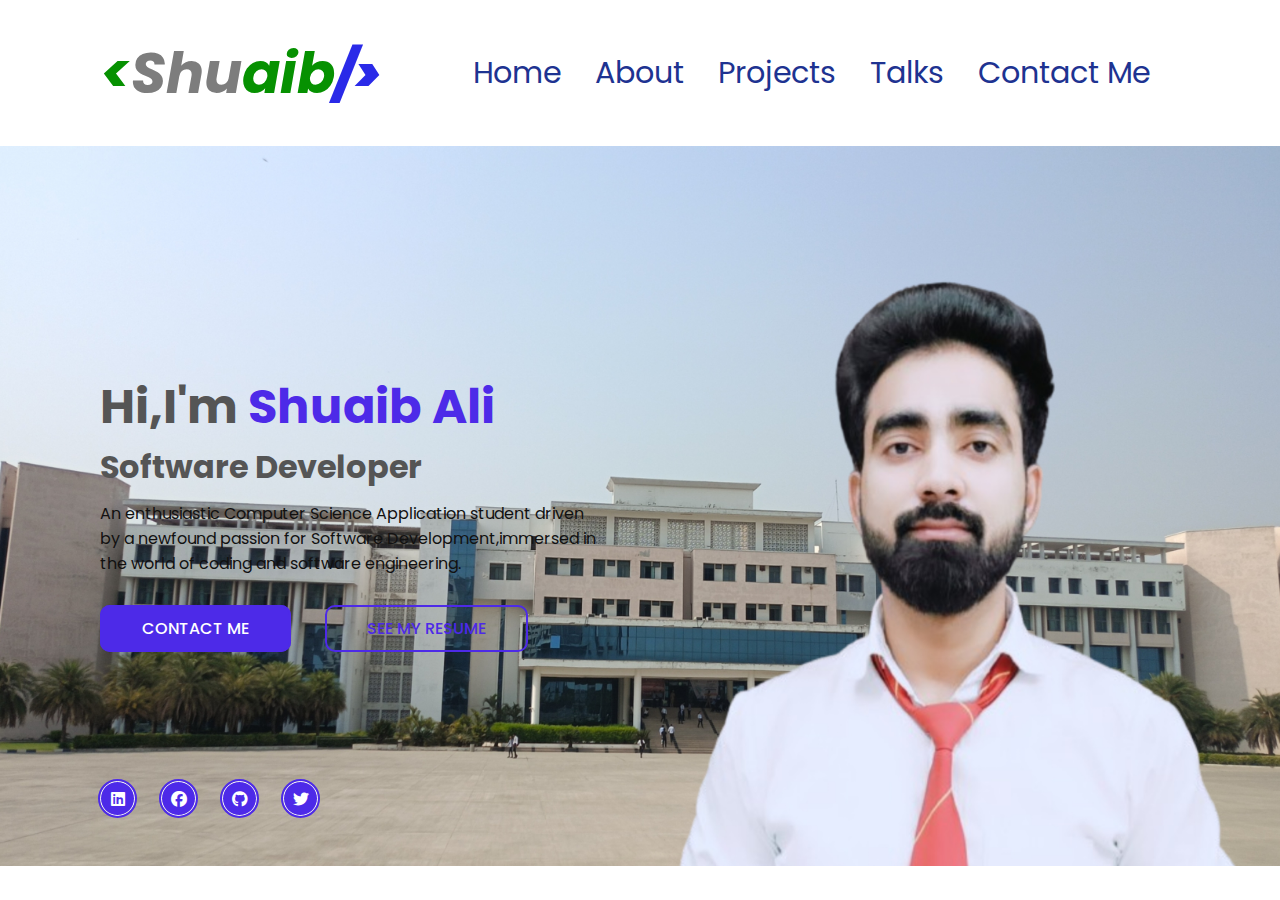
<file: index.html>
<!DOCTYPE html>
<html lang="en">
<head>
    <meta charset="UTF-8">
    <meta name="viewport" content="width=device-width, initial-scale=1.0">
    <title>Portfolio</title>
    <link rel="stylesheet"href="https://cdnjs.cloudflare.com/ajax/libs/font-awesome/6.5.2/css/all.min.css">
    <link rel="stylesheet"href="styleFort.css">
</head>
<body >
    <header>
        <h1 class="logo"><b></b><<span>Shu</span>aib<b>/</b></b><b>></b></h1>
        <nav class="navigation">
            <a href="a">Home</a>
            <a href="a">About</a>
            <a href="a">Projects</a>
            <a href="a">Talks</a>
            <a href="a">Contact Me</a>
        </nav>
       
    </header>

    <section class="Home">
        <div class="content">
        <h2>Hi,I'm <span>Shuaib Ali</span></h2>
        <h4>Software Developer</h4>

        <p>An enthusiastic Computer Science Application student driven by a newfound passion for Software Development,immersed in the world of coding and software engineering. </p>
        <div class="social-icons">
            <a href="a"><i class="fa-brands fa-linkedin"></i></a>
            <a href="a"><i class="fa-brands fa-facebook"></i></a>
            <a href="a"><i class="fa-brands fa-github"></i></a>
            <a href="a"><i class="fa-brands fa-twitter"></i></a>
        </div>
        <div class="btn-group">
            <a href="a">CONTACT ME</a>
            <a href="a">SEE MY RESUME</a>
        </div>
    </div>
    </section>
</body>
</html>
</file>
<file: styleFort.css>
/* @import url(index.html); */
@import url('https://fonts.googleapis.com/css2?family=Poppins:wght@300;400;500;600;700;800;900%display=swap');

*{
    margin:0;
    padding: 0;
    box-sizing: border-box;
    font-family: 'Poppins', sans-serif;
}
header{
    position:right ;
    top: 0;
    left: 0;
    width: 100%;
    padding: 30px 100px;
    display: flex;
    justify-content:space-between ;
    align-items:center;
    z-index: 100;
}

.logo{
    font-size: 1.5cm;
    font-style: italic;
    color: rgb(6, 145, 1);
    cursor: default;
}


.btn-talk{
    color: #fff;
    text-decoration: none;
    padding: 8px 35px;
    background: #7d2;
}

p{
    color: rgb(18, 17, 17);
}

.logo span{
    color: #7d7d7d;
}

b{
    font-size: 50px;
    color: #2a2ae8;
}

.navigation{
    margin-left: -300px;
}

.navigation a{
    font-size: 0.8cm;
    color: #1e3391;
    text-decoration: none;
    margin-right: 30px;
    font-weight: 400;
    transition: 3s;
}

.navigation a:hover{
    color: #7d7d7d;
}



.Home {
    position: relative;
    width: 100%;
    height: 80vh;
    background: url('shu36.jpg');
    background-size:cover;
    background-position: left; /* Adjusted background-position */
    display: flex;
    align-items: center;
    padding: 30px 100px;
}

.content{
    max-width: 500px;
    color: #555;
}

.content h2{
    font-size: 3em;
}

.content h2 span{
    color: #4d2ae8;
}

.content h4{
    font-size: 2em;
}

.content p{
    padding: 10px 0 40px 0;
}

.btn-group a{
    color: #fff;
    text-decoration: none;
    padding: 10px 40px;
    background: #4d2ae8;   
    border-radius:10px ;
    border: 2px solid #4d2ae8;
    font-weight: 500;
    transition: .3s;
}

.btn-group a:hover:nth-child(1){
    color: #4d2ae8;
    background: transparent;
}

.btn-group a:nth-child(2){
    color: #4d2ae8;
    background: transparent;
    margin-left: 30px;
    
}

.btn-group a:hover:nth-child(2){
    color: #fff;
    background: #4d2ae8;
}

.social-icons{
    position: absolute;
    bottom: 50px; 
}

.social-icons a{
    display: inline-block;
    width: 35px;
    height: 35px;
    background: #4d2ae8;
    border-radius: 50%;
    margin-right: 22px;
    text-align: center;
    line-height: 35px;
    border: 1px solid #fff;
    outline: 2px solid #4d2ae8;
    transition: 3s;
}

.social-icons a :hover{
    transform: translateY(-5px);
}
                                                                            
.social-icons a i{
    color: #fff;
}
</file>
